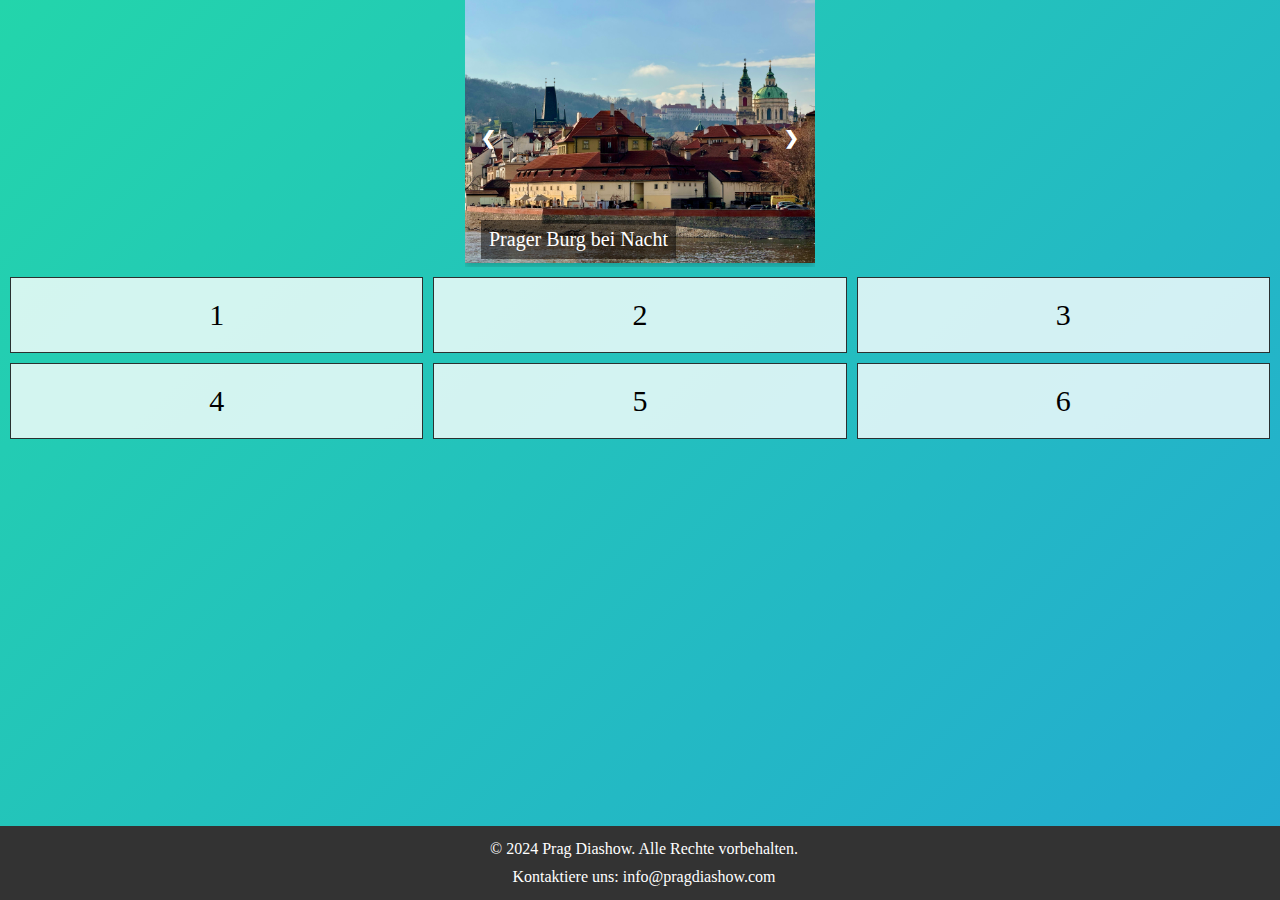
<file: index.html>
<!DOCTYPE html>
<html lang="en">
<head>
    <meta charset="UTF-8">
    <meta name="viewport" content="width=device-width, initial-scale=1.0">
    <style>
        body {
            animation: gradient 15s ease infinite;
            background: linear-gradient(-45deg, #ee7752, #e73c7e, #23a6d5, #23d5ab);
            background-size: 400% 400%;
            margin: 0;
            height: 100%;
        }

        .content-wrapper {
            min-height: 100%;
            position: relative;
            padding-bottom: 50px; /* Höhe des Footers */
        }

        .slideshow-container {
            max-width: 350px; /* Adjust the width as needed */
            position: relative;
            margin: auto;
            overflow: hidden;
        }

        .mySlides {
            display: none;
            width: 100%;
        }

        .mySlides img {
            width: 100%;
            height: auto;
            box-shadow: 0 4px 8px 0 rgba(0, 0, 0, 0.2);
            transition: 0.3s;
        }

        .mySlides img:hover {
            box-shadow: 0 8px 16px 0 rgba(0, 0, 0, 0.2);
        }

        .fade {
            -webkit-animation: fade 2s cubic-bezier(.4, 0, .2, 1) infinite;
            -moz-animation: fade 2s cubic-bezier(.4, 0, .2, 1) infinite;
            -o-animation: fade 2s cubic-bezier(.4, 0, .2, 1) infinite;
            animation: fade 2s cubic-bezier(.4, 0, .2, 1) infinite;
        }

        .text-overlay {
            color: white;
            font-size: 20px;
            position: absolute;
            bottom: 8px;
            left: 16px;
            background-color: rgba(0, 0, 0, 0.5);
            padding: 8px;
        }

        .prev, .next {
            cursor: pointer;
            position: absolute;
            top: 50%;
            width: auto;
            padding: 16px;
            margin-top: -22px;
            color: white;
            font-weight: bold;
            font-size: 18px;
            transition: 0.6s ease;
            border-radius: 0 3px 3px 0;
            user-select: none;
        }

        .next {
            right: 0;
            border-radius: 3px 0 0 3px;
        }

        .prev:hover, .next:hover {
            background-color: rgba(0,0,0,0.8);
        }

        footer {
            text-align: center;
            padding: 4px;
            background-color: #333;
            color: white;
            position: fixed;
            bottom: 0;
            width: 100%;
        }

        footer p {
            margin: 10px 0;
        }

        .grid-container {
            display: grid;
            grid-template-columns: repeat(3, 1fr); /* Erstellt 3 Spalten */
            grid-template-rows: auto; /* Die Höhe der Zeilen wird automatisch an den Inhalt angepasst */
            gap: 10px; /* Abstand zwischen den Grid-Elementen */
            padding: 10px;
        }

        .grid-item {
            background-color: rgba(255, 255, 255, 0.8);
            border: 1px solid rgba(0, 0, 0, 0.8);
            padding: 20px;
            font-size: 30px;
            text-align: center;
        }

        @-webkit-keyframes fade {
            0%, 100% { opacity: 0 }
            25%, 75% { opacity: 1 }
        }

        @-moz-keyframes fade {
            0%, 100% { opacity: 0 }
            25%, 75% { opacity: 1 }
        }

        @-o-keyframes fade {
            0%, 100% { opacity: 0 }
            25%, 75% { opacity: 1 }
        }

        @keyframes fade {
            0%, 100% { opacity: 0 }
            25%, 75% { opacity: 1 }
        }

        @keyframes gradient {
            0% {
                background-position: 0% 50%;
            }
            50% {
                background-position: 100% 50%;
            }
            100% {
                background-position: 0% 50%;
            }
        }
    </style>
</head>
<body>
    <div class="content-wrapper">
        <div class="slideshow-container">
            <div class="mySlides fade">
                <img src="./assets/images/prague1.jpg" alt="Prague 1">
                <div class="text-overlay">Prager Burg bei Nacht</div>
            </div>
            <div class="mySlides fade">
                <img src="./assets/images/prague2.jpg" alt="Prague 2">
                <div class="text-overlay">Karlsbrücke im Morgengrauen</div>
            </div>
            <div class="mySlides fade">
                <img src="./assets/images/prague3.jpg" alt="Prague 3">
                <div class="text-overlay">Altstädter Ring</div>
            </div>
            <a class="prev" onclick="plusSlides(-1)">❮</a>
            <a class="next" onclick="plusSlides(1)">❯</a>
        </div>

        <div class="grid-container">
            <div class="grid-item">1</div>
            <div class="grid-item">2</div>
            <div class="grid-item">3</div>
            <div class="grid-item">4</div>
            <div class="grid-item">5</div>
            <div class="grid-item">6</div>
            <!-- Füge weitere Grid-Items hinzu, wenn nötig -->
        </div>
    </div>

    <footer>
        <p>© 2024 Prag Diashow. Alle Rechte vorbehalten.</p>
        <p>Kontaktiere uns: info@pragdiashow.com</p>
    </footer>

    <script>
        let slideIndex = 0;
        showSlides();

        function showSlides() {
            const slides = document.getElementsByClassName("mySlides");
            for (let i = 0; i < slides.length; i++) {
                slides[i].style.display = "none";
            }
            slideIndex++;
            if (slideIndex > slides.length) {
                slideIndex = 1;
            }
            slides[slideIndex - 1].style.display = "block";
            setTimeout(showSlides, 2000); // Change image every 2 seconds
        }

        function plusSlides(n) {
            showSlides(slideIndex += n);
        }
    </script>
</body>
</html>
</file>
